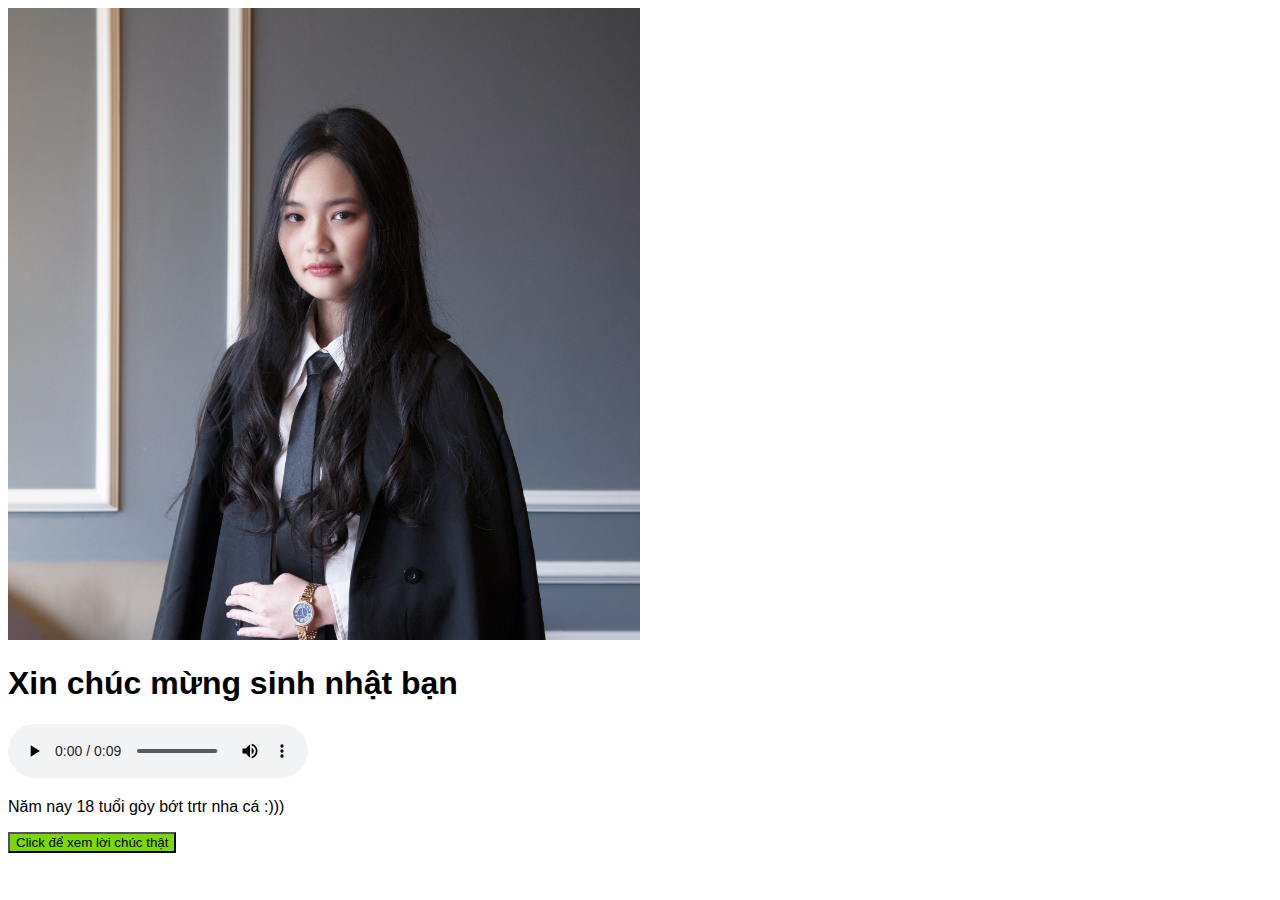
<file: index.html>
<!doctype html>
<html>
    <head>
        <meta charset="utf-8">
        <meta http-equiv="X-UA-Compatible" content="IE=edge">
        <meta name="description" content="">
        <meta name="viewport" content="width=device-width, initial-scale=1">
        <title>Xin chúc mừng sinh nhật bạn</title>
        <link rel="icon" type="image/x-icon" href="https://cdn.icon-icons.com/icons2/1465/PNG/512/557birthdaycake1_100853.png">
        <link rel="stylesheet" href="css/style.css">
    </head>
    <body>
        <img width=50% src="media/ava.jpg" id="ava">
        <h1>Xin chúc mừng sinh nhật bạn</h1>
        <audio controls autoplay>
        <source src="media/cmsn.mp3" type="audio/mpeg">
        </audio>
        <p>Năm nay 18 tuổi gòy bớt trtr nha cá :))) </p>
        <button id="next" onclick="window.location.href='loichuc.html';">Click để xem lời chúc thật </button>
        
    </body>
</html>
</file>
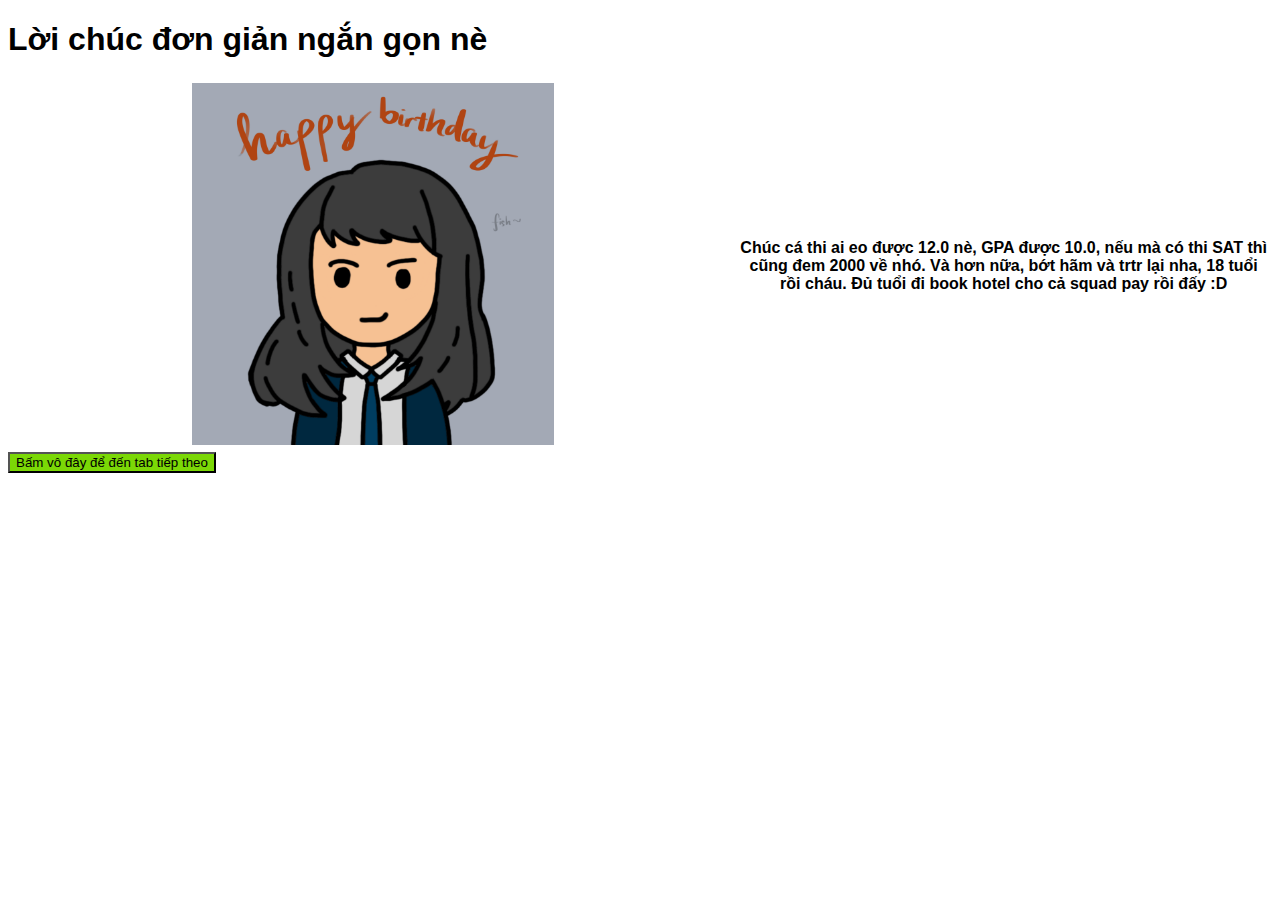
<file: loichuc.html>
<!doctype html>
<html>
    <head>
        <meta charset="utf-8">
        <meta http-equiv="X-UA-Compatible" content="IE=edge">
        <meta name="description" content="">
        <meta name="viewport" content="width=device-width, initial-scale=1">
        <title>Lời chúc nè</title>
        <link rel="icon" type="image/x-icon" href="media/Fish.png">
        <link rel="stylesheet" href="css/style.css">
    </head>
    <body>
        <h1>Lời chúc đơn giản ngắn gọn nè</h1>
        <table>
  <tr>
    <th><img id="fish" width=50% src="media/Fish.png"></th>
    <th><a>Chúc cá thi ai eo được 12.0 nè, GPA được 10.0, nếu mà có thi SAT thì cũng đem 2000 về nhó. Và hơn nữa, bớt hãm và trtr lại nha, 18 tuổi rồi cháu. Đủ tuổi đi book hotel cho cả squad pay rồi đấy :D</a></th>
  </tr>
</table>
    <button id="next" onclick="window.location.href='game/game.html';">Bấm vô đây để đến tab tiếp theo</button>
    </body>
</html>
</file>
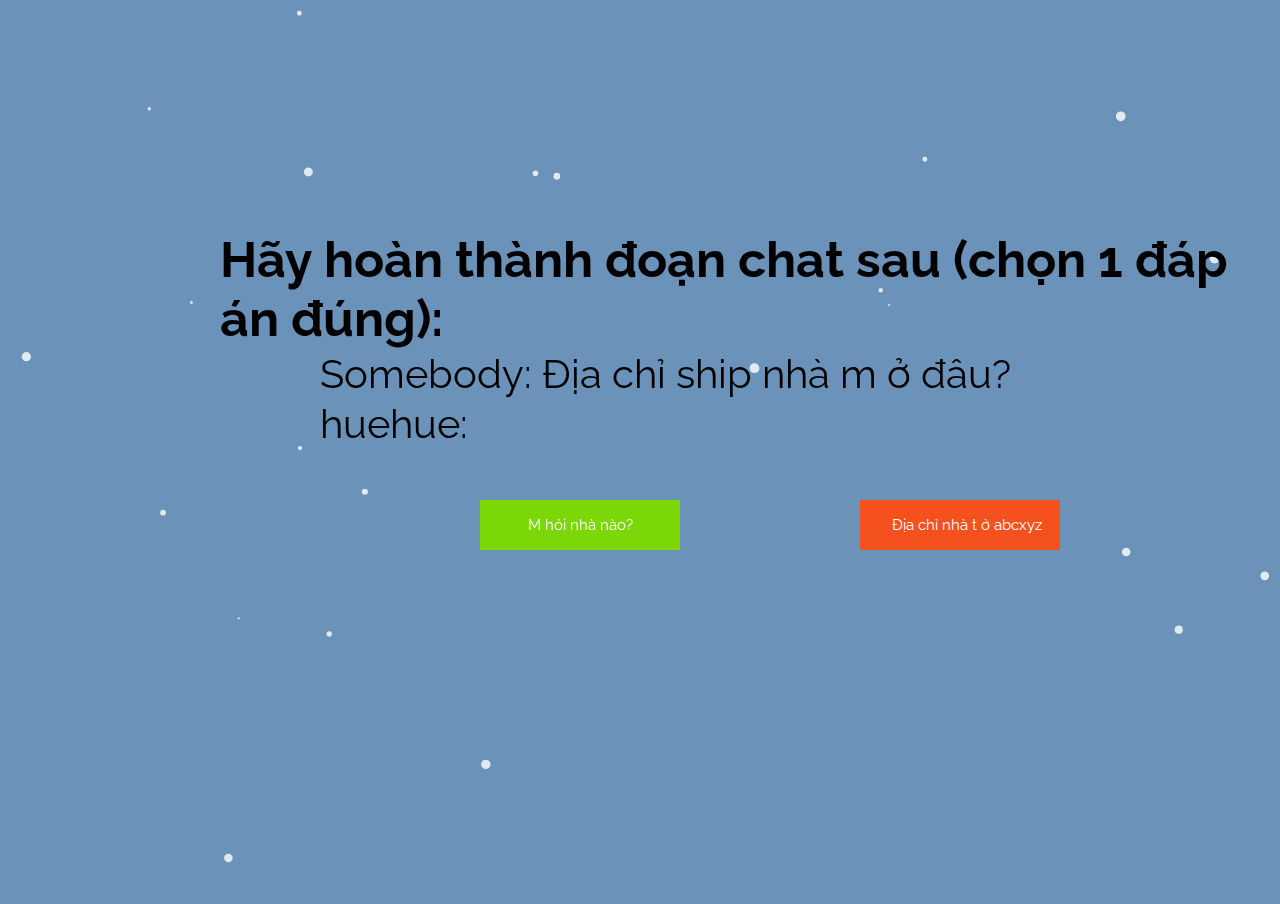
<file: game/19.html>
<!doctype html>
<html>
    <head>
        <meta charset="utf-8">
        <meta http-equiv="X-UA-Compatible" content="IE=edge">
        <meta name="description" content="">
        <meta name="viewport" content="width=device-width, initial-scale=1">
        <title>Chúc bạn may mắn lần sau</title>
        <link rel="stylesheet" href="script/diachi.css">
        <link rel="icon" type="image/x-icon" href="https://cdn.icon-icons.com/icons2/860/PNG/512/sad_icon-icons.com_67809.png">
        <script src="https://ajax.googleapis.com/ajax/libs/jquery/3.5.1/jquery.min.js"></script>
        <script src="script/diachi.js"></script>
    </head>
    <body>
        <canvas id="canvas"></canvas>
        <h2 id="Question">Hãy hoàn thành đoạn chat sau (chọn 1 đáp án đúng):</h2>
        <p id="chat1">Somebody: Địa chỉ ship nhà m ở đâu?</p>
        <a id="chat2">huehue:</a>
        <table>
        <tr>
            <th><input type="button" id="btnNo" value="Địa chỉ nhà t ở abcxyz" onmouseover="noHover()"/></th>
            <th><input type="button" id="btnYes" value="M hỏi nhà nào?" onclick="yesClick()"/></th>
        </tr>
        </table>
    </body>
</html>
</file>
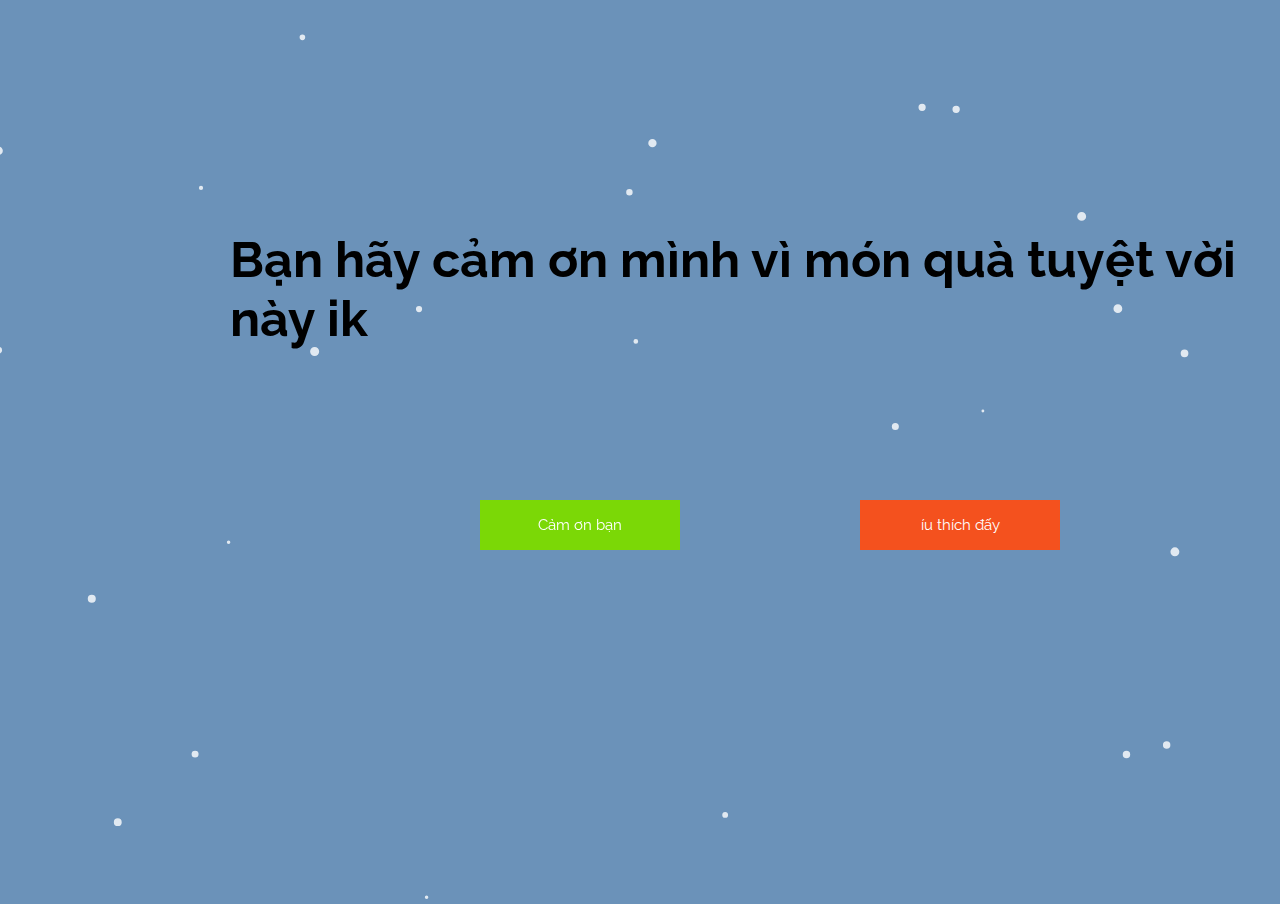
<file: game/final.html>
<!doctype html>
<html>
    <head>
        <meta charset="utf-8">
        <meta http-equiv="X-UA-Compatible" content="IE=edge">
        <meta name="description" content="">
        <meta name="viewport" content="width=device-width, initial-scale=1">
        <title>Xin chúc mừng sinh nhật bạn</title>
        <link rel="stylesheet" href="script/final.css">
        <script src="https://ajax.googleapis.com/ajax/libs/jquery/3.5.1/jquery.min.js"></script>
        <script src="script/final.js"></script>
    </head>
    <body>
        <canvas id="canvas"></canvas>
        <h2 id="Question">Bạn hãy cảm ơn mình vì món quà tuyệt vời này ik</h2>
        <table>
        <tr>
            <th><input type="button" id="btnNo" value="íu thích đấy" onmouseover="noHover()"/></th>
            <th><input type="button" id="btnYes" value="Cảm ơn bạn" onclick="yesClick()"/></th>
        </tr>
        </table>
    </body>
</html>
</file>
<file: css/style.css>
a {
    font-family: sans-serif;
}
p {
    font-family: sans-serif;
}
h1 {
    font-family: sans-serif;
}
h2 {
    font-family: sans-serif;
}
#next {
    background-color: #7bd806;
  cursor: pointer;
}
img {
    width=50%;
}
</file>
<file: game/script/diachi.css>
@import url('https://fonts.googleapis.com/css2?family=Raleway:wght@500&display=swap');

* {
  margin: 0;
  padding: 0;
  font-family: 'Raleway', sans-serif;
}

body {
  background: #6b92b9;
}
canvas {
  display: block;
}

#Question {
  position: absolute;
  left: 220px;
  top: 230px;
  font-size: 50px;
}

#chat1 {
    position: absolute;
  left: 320px;
  top: 350px;
  font-size: 40px;
}

#chat2 {
    position: absolute;
  left: 320px;
  top: 400px;
  font-size: 40px;
}

input {
  width: 200px;
  font-size: 15px;
  border: none;
  color: white;
  padding: 16px 32px;
  text-align: center;
}

#btnYes {
  position: absolute;
  left: 480px;
  top: 500px;
  background-color: #7bd806;
  cursor: pointer;
}

#btnNo {
  position: absolute;
  left: 860px;
  top: 500px;
  background-color: #f4511e;
  transition: 0.1s;
}

#return {
    position: absolute;
  left: 800px;
  top: 700px;
  background-color: #ffffff;
  cursor: pointer;
    
}
</file>
<file: game/script/final.css>
@import url('https://fonts.googleapis.com/css2?family=Raleway:wght@500&display=swap');

* {
  margin: 0;
  padding: 0;
  font-family: 'Raleway', sans-serif;
}

body {
  background: #6b92b9;
}
canvas {
  display: block;
}

#Question {
  position: absolute;
  left: 230px;
  top: 230px;
  font-size: 50px;
}

input {
  width: 200px;
  font-size: 15px;
  border: none;
  color: white;
  padding: 16px 32px;
  text-align: center;
}

#btnYes {
  position: absolute;
  left: 480px;
  top: 500px;
  background-color: #7bd806;
  cursor: pointer;
}

#btnNo {
  position: absolute;
  left: 860px;
  top: 500px;
  background-color: #f4511e;
  transition: 0.05s;
}

#return {
    position: absolute;
  left: 800px;
  top: 700px;
  background-color: #ffffff;
  cursor: pointer;
    
}
</file>
